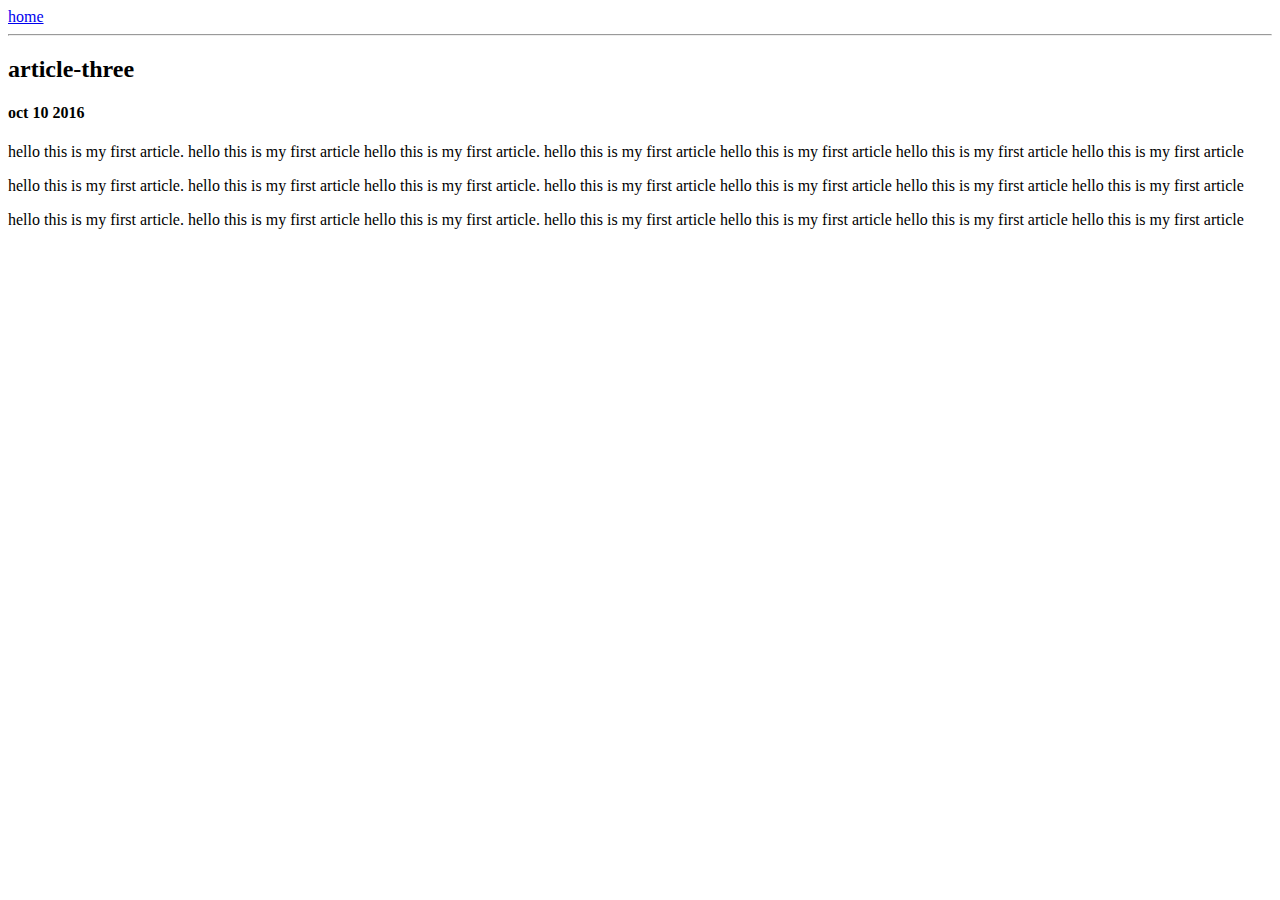
<file: ui/article-three.html>
<html>
    <head>
         <title>
         article-three
         </title>
    </head>
    <body>
        <div>
            <a href='/'>home</a>
            <hr/>
            <h2>
                article-three
            </h2>
            <h4>
                oct 10 2016
            </h4>
        </div>
        <div>
            <p>
                hello this is my  first article. hello this is my  first article hello this is my  first article. hello this is my  first article hello this is my  first article hello this is my  first article hello this is my  first article
            </p>
             <p>
                hello this is my  first article. hello this is my  first article hello this is my  first article. hello this is my  first article hello this is my  first article hello this is my  first article hello this is my  first article
            </p>
             <p>
                hello this is my  first article. hello this is my  first article hello this is my  first article. hello this is my  first article hello this is my  first article hello this is my  first article hello this is my  first article
            </p>
        </div>
    </body>
</html>
</file>
